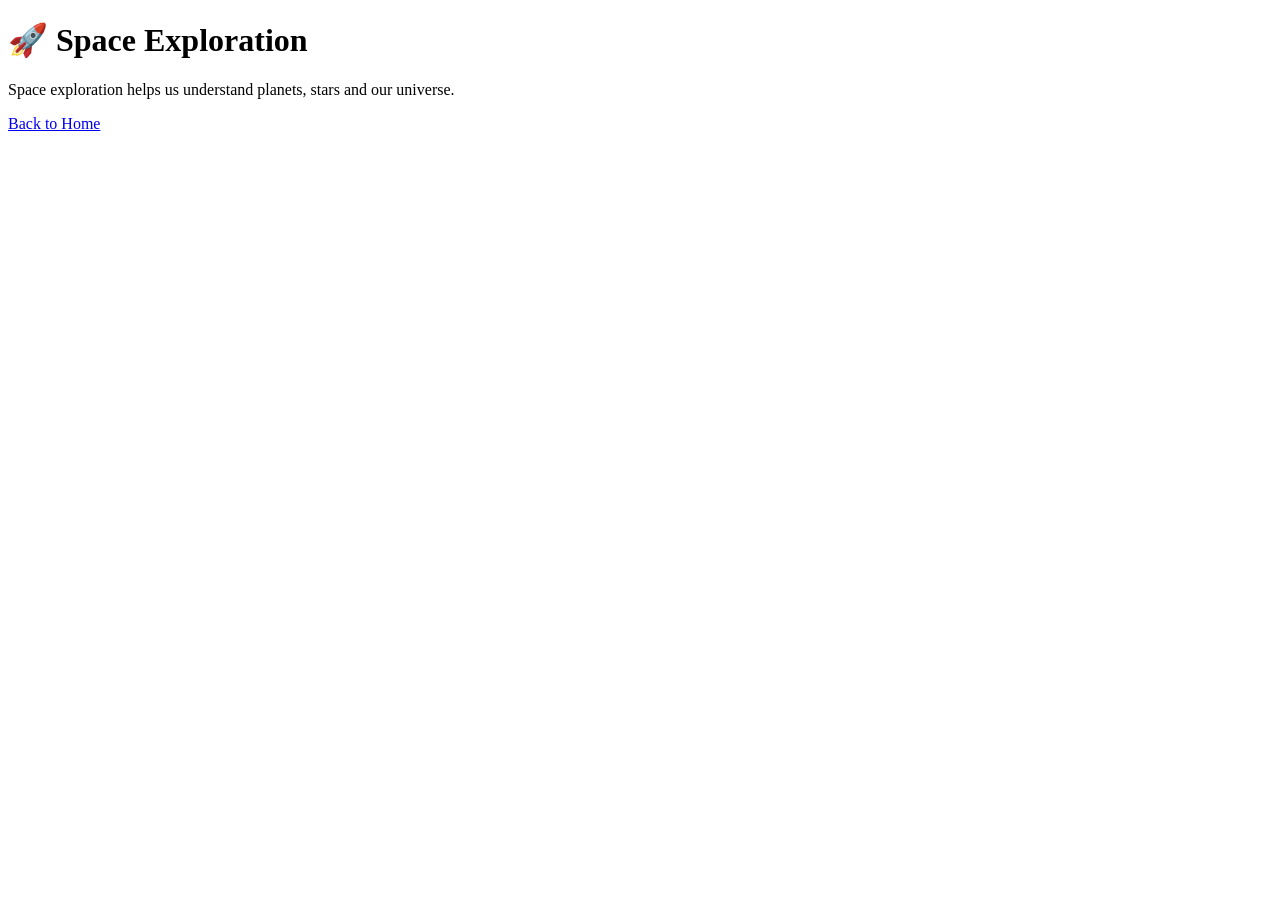
<file: exploration.html>
<!DOCTYPE html>
<html>

<head>
    <title>Space Exploration</title>
</head>

<body>

    <h1>🚀 Space Exploration</h1>

    <p>
        Space exploration helps us understand
        planets, stars and our universe.
    </p>

    <a href="index.html">Back to Home</a>

</body>

</html>
</file>
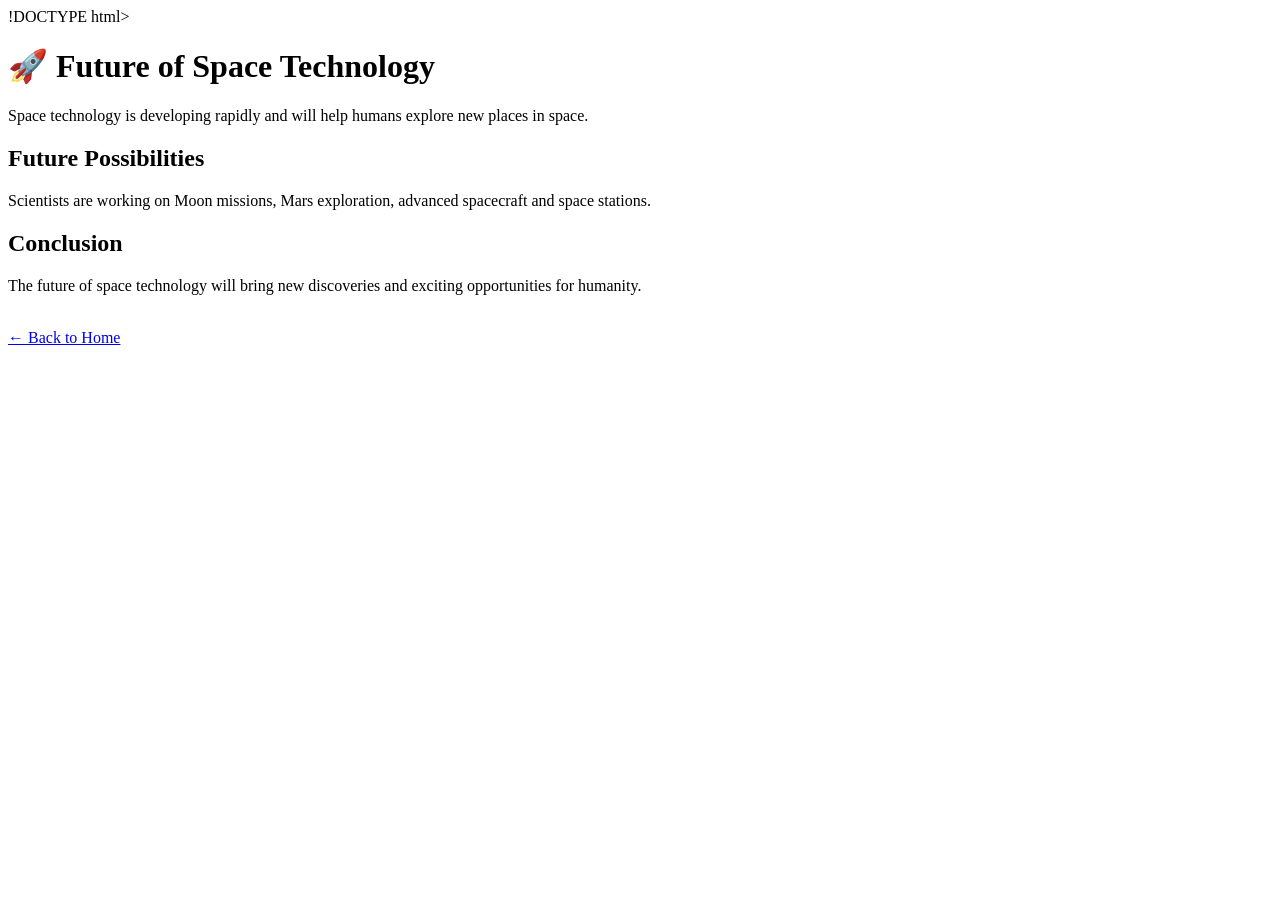
<file: Future.html>
!DOCTYPE html>
<html>

<head>
    <title>Future of Space Technology</title>
</head>

<body>

    <h1>🚀 Future of Space Technology</h1>

    <p>
        Space technology is developing rapidly and will help
        humans explore new places in space.
    </p>

    <h2>Future Possibilities</h2>

    <p>
        Scientists are working on Moon missions, Mars exploration,
        advanced spacecraft and space stations.
    </p>

    <h2>Conclusion</h2>

    <p>
        The future of space technology will bring new discoveries
        and exciting opportunities for humanity.
    </p>

    <br>

    <a href="index.html">← Back to Home</a>

</body>

</html>
</file>
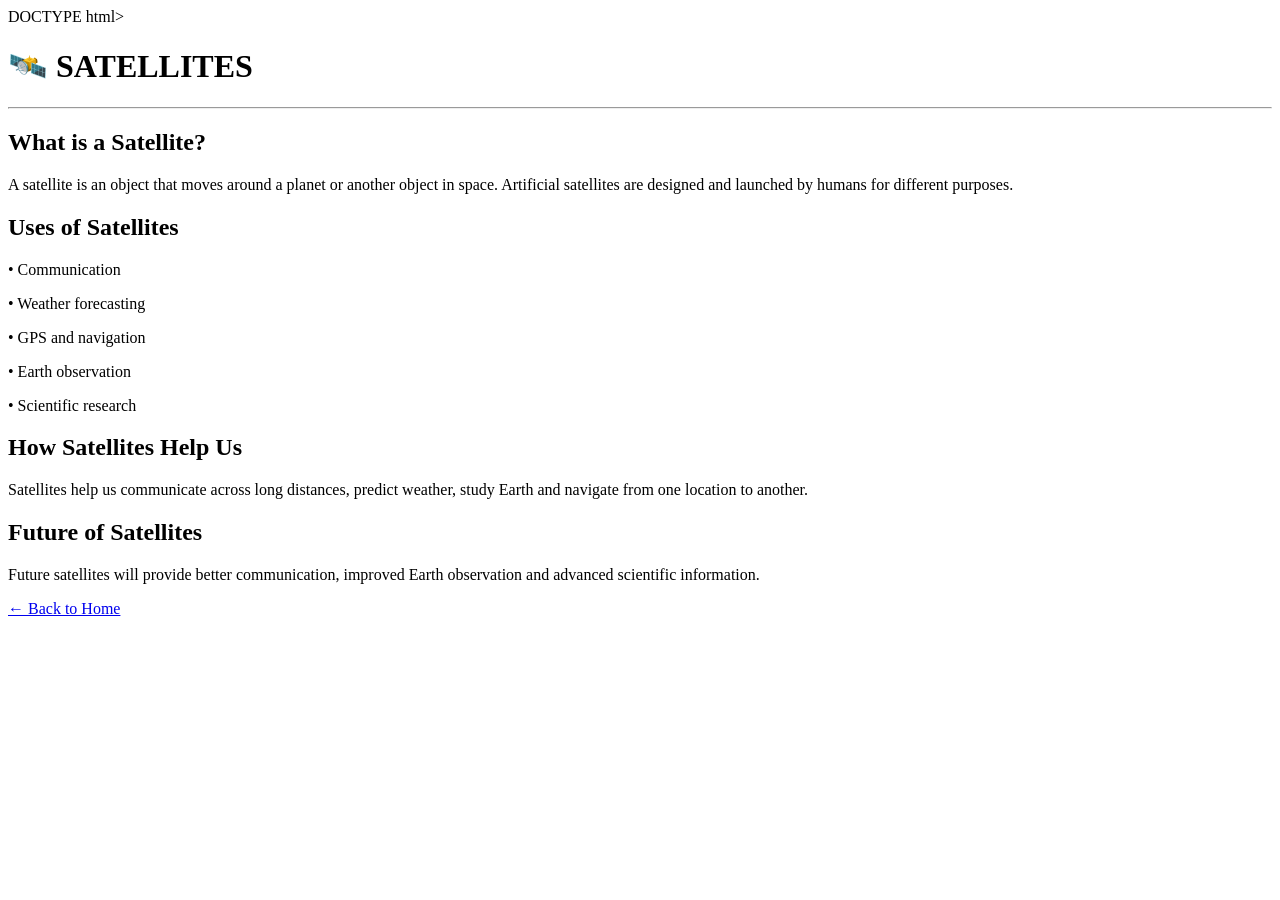
<file: satellites.html>
DOCTYPE html>
<html>

<head>
    <title>Satellites</title>
</head>

<body>

    <h1>🛰️ SATELLITES</h1>

    <hr>

    <h2>What is a Satellite?</h2>

    <p>
        A satellite is an object that moves around a planet
        or another object in space. Artificial satellites are
        designed and launched by humans for different purposes.
    </p>

    <h2>Uses of Satellites</h2>

    <p>• Communication</p>
    <p>• Weather forecasting</p>
    <p>• GPS and navigation</p>
    <p>• Earth observation</p>
    <p>• Scientific research</p>

    <h2>How Satellites Help Us</h2>

    <p>
        Satellites help us communicate across long distances,
        predict weather, study Earth and navigate from one
        location to another.
    </p>

    <h2>Future of Satellites</h2>

    <p>
        Future satellites will provide better communication,
        improved Earth observation and advanced scientific
        information.
    </p>
  <a href="Future.html"

    <hr>

    <a href="Index.html">← Back to Home</a>

</body>

</html>
</file>
